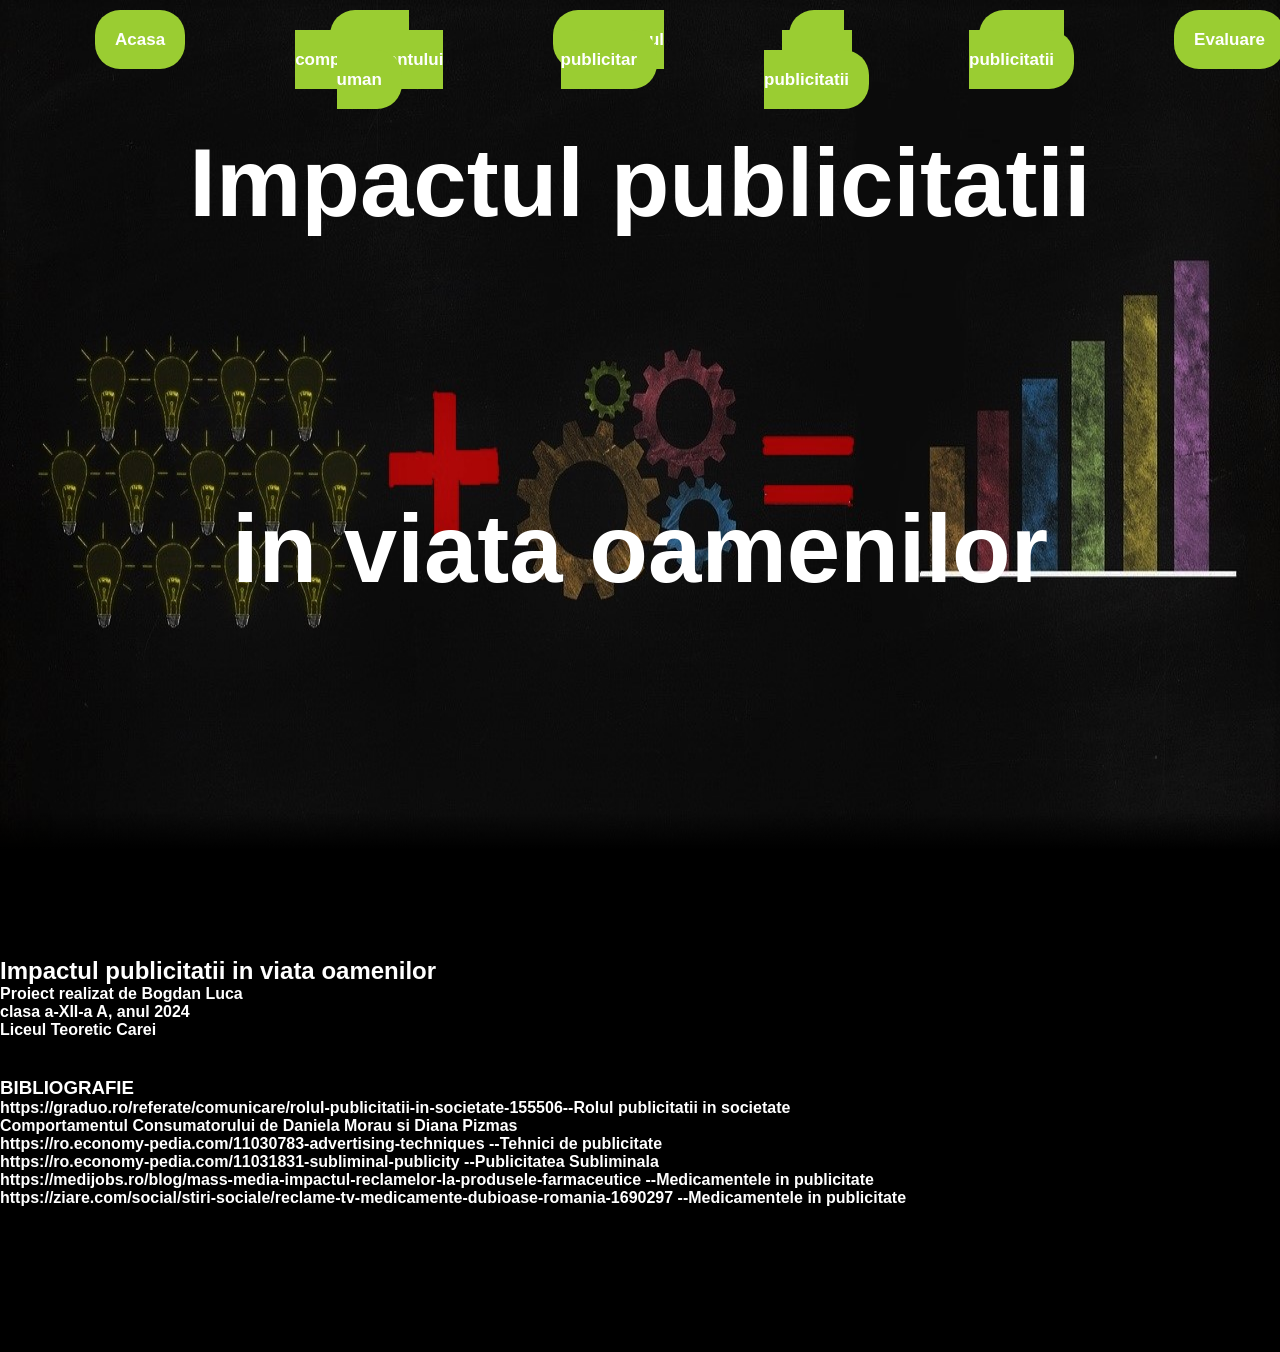
<file: Proiect_Isto/index.html>
<!DOCTYPE html>
<html lang="eng"?>
    <head>
        <meta charset="utf-8">
       <meta name="viewport" content="width=device-width,initial-scale=1">
       <link href="proiect_isto.css" rel="stylesheet" type="text/css">
       <title> Impactul publicitatii in viata oamenilor</title>
    </head>
<body>
    <div class="'main">
        <div class="navbar">
            <div class="icon">
                <h2 class="logo"><b>Impactul publicitatii </b></h2>
                <h2 class="logo" id="tt2"><b> in viata oamenilor</b></h2>
            </div>
            <div class="menu">
                <ul>
                    <li><a href="index.html" class="but">Acasa</a></li>
                    <li><a href="pag2.html" class="but">Analiza comportamentului uman</a></li>
                    <li><a href="pag3.html" class="but">Fenomenul publicitar</a></li>
                    <li><a href="pag4.html" class="but">Fata neagra a publicitatii</a></li>
                    <li><a href="pag5.html" class="but">Efectele publicitatii</a></li>
                    <li><a href="org.html" class="but">Evaluare</a></li>
                </ul>
            </div>
            
        </div>
        <div class="info-container">
            <div class="text-container">
              <h2>Impactul publicitatii in viata oamenilor</h2> 
              <p>Proiect realizat de Bogdan Luca</p>
              <p>clasa a-XII-a A, anul 2024</p>
              <p>Liceul Teoretic Carei</p>
              
                 <div id="bib">
                    <h3> BIBLIOGRAFIE</h3>
                     <p> https://graduo.ro/referate/comunicare/rolul-publicitatii-in-societate-155506--Rolul publicitatii in societate</p>
                     <p>Comportamentul Consumatorului de Daniela Morau si Diana Pizmas</p>
                     <p>https://ro.economy-pedia.com/11030783-advertising-techniques --Tehnici de publicitate</p>
                     <p>https://ro.economy-pedia.com/11031831-subliminal-publicity --Publicitatea Subliminala</p>
                     <p>https://medijobs.ro/blog/mass-media-impactul-reclamelor-la-produsele-farmaceutice --Medicamentele in publicitate</p>
                     <p>https://ziare.com/social/stiri-sociale/reclame-tv-medicamente-dubioase-romania-1690297 --Medicamentele in publicitate</p>
                 </div>
            </div>
          </div> 

</body>
</file>
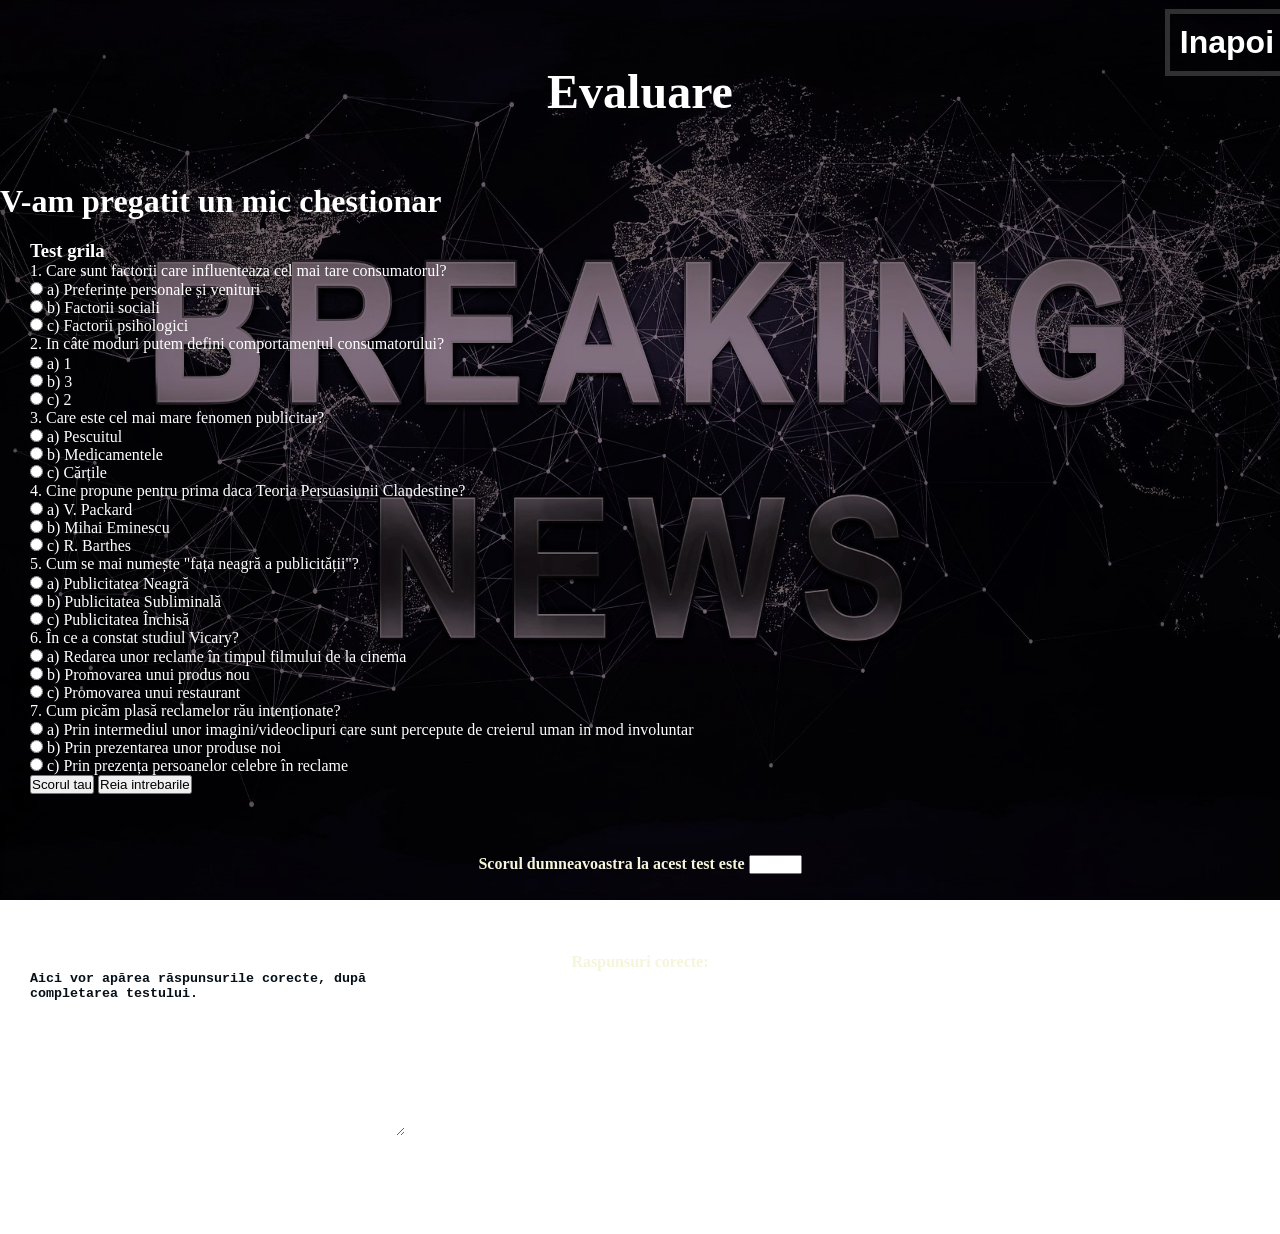
<file: Proiect_Isto/org.html>
<!DOCTYPE html>
<html lang="eng"?>
    <head>
        <meta charset="utf-8">
       <meta name="viewport" content="width=device-width,initial-scale=1">
       <link href="org.css" rel="stylesheet" type="text/css">
       <title> Impactul publicitatii in viata oamenilor</title>
    </head>
<body>
    <h1><font size="+5">Evaluare</font></h1>
    <h2><font size="+3"> V-am pregatit un mic chestionar</font></h2>

<script language="JavaScript">
<!-- Begin
var numQues = 7;
var numChoi = 3;

var answers = new Array(10);
var rezultat = new Array(2);
var response = new Array();
var final = 0;

answers[0] = "a) Preferințe personale și venituri";
answers[1] = "c) 2";
answers[2] = "b) Medicamentele";
answers[3] = "a) V. Packard";
answers[4] = "b) Publicitatea Subliminală";
answers[5] = "a) Redarea unor reclame în timpul filmului de la cinema ";
answers[6] = "a) Prin intermediul unor imagini/videoclipuri care sunt percepute de creierul uman in mod involuntar";

function getScore(form) {
  var score = 0;
  var currElt;
  var currSelection;
  for (i=0; i<numQues; i++) {
    currElt = i*numChoi;
    for (j=0; j<numChoi; j++) {
      currSelection = form.elements[currElt + j];
      if (currSelection.checked) {
        if (currSelection.value == answers[i]) {
          score++;
          break;
        }
      }
    }
  }
  score = Math.round(score/numQues*100);
  form.percentage.value = score + "%";
  final=score;
  var correctAnswers = "";
  for (i=1; i<=numQues; i++) {
    correctAnswers += i + ". " + answers[i-1] + "\r\n";
  }
  form.solutions.value = correctAnswers;
  
}

//  End -->
</script>

</head>

<body>

    <div style=" padding-left:30px; padding-right:30px; padding-bottom:30px; padding-top:20px; color: #FFF;">
	
<h3>Test grila</h3>

<form method="post" name="quiz">
1. Care sunt factorii care influenteaza cel mai tare consumatorul?
<ul style="margin-top: 1pt; list-style: none;">
 <li><input type="radio" name="q1" value="a) Mustang" >  a) Preferințe personale și venituri </li>
 <li><input type="radio" name="q1" value="b) Frizon"> b) Factorii sociali </li>
 <li><input type="radio" name="q1" value="c) Andaluz"> c) Factorii psihologici </li>
</ul>

2. In câte moduri putem defini comportamentul consumatorului?
<ul style="margin-top: 1pt; list-style: none;">
 <li><input type="radio" name="q2" value="a) Holsteiner"> a) 1 </li>
 <li><input type="radio" name="q2" value="b) Lipitan"> b) 3 </li>
 <li><input type="radio" name="q2" value="c) Andaluz"> c) 2 </li>
</ul>

3. Care este cel mai mare fenomen publicitar?
<ul style="margin-top: 1pt; list-style: none;">
 <li><input type="radio" name="q3" value="a) Arabia"> a) Pescuitul </li>
 <li><input type="radio" name="q3" value="b) Delta Rhonului"> b) Medicamentele </li>
 <li><input type="radio" name="q3" value="c) Delta Dunarii"> c) Cărțile </li>
</ul>

4. Cine propune pentru prima daca Teoria Persuasiunii Clandestine?
<ul style="margin-top: 1pt; list-style: none;">
 <li><input type="radio" name="q4" value="a) Lipita, Slovenia"> a) V. Packard </li>
 <li><input type="radio" name="q4" value="b) Polonia"> b) Mihai Eminescu </li>
 <li><input type="radio" name="q4" value="c) Ucraina"> c) R. Barthes</li>
</ul>

5. Cum se mai numește "fața neagră a publicității"?
<ul style="margin-top: 1pt; list-style: none;">
 <li><input type="radio" name="q5" value="a) Mustang"> a) Publicitatea Neagră </li>
 <li><input type="radio" name="q5" value="b) Calul Arab"> b) Publicitatea Subliminală  </li>
 <li><input type="radio" name="q5" value="c) Ahaltechin"> c)  Publicitatea Închisă </li>
</ul>

6. În ce a constat studiul Vicary? 
<ul style="margin-top: 1pt; list-style: none;">
 <li><input type="radio" name="q6" value="a) Tarile de Jos"> a) Redarea unor reclame în timpul filmului de la cinema </li>
 <li><input type="radio" name="q6" value="b) Norvegia"> b) Promovarea unui produs nou </li>
 <li><input type="radio" name="q6" value="c) Ungaria"> c) Promovarea unui restaurant </li>
</ul>

7. Cum picăm plasă reclamelor rău intenționate?
<ul style="margin-top: 1pt; list-style: none;">
 <li><input type="radio" name="q7" value="a) Frizonul"> a) Prin intermediul unor imagini/videoclipuri care sunt percepute de creierul uman in mod involuntar </li>
 <li><input type="radio" name="q7" value="b) Andaluz"> b) Prin prezentarea unor produse noi </li>
 <li><input type="radio" name="q7" value="c) Holsteiner"> c) Prin prezența persoanelor celebre în reclame </li>
</ul>
			
<input type="button" value="Scorul tau" onClick="getScore(this.form)">
<input type="reset" value="Reia intrebarile">
<p> <strong>Scorul dumneavoastra la acest test este <input class="bgclr" type="text" size="5" name="percentage" ></strong><br><br>
    
<p> <strong>Raspunsuri corecte:</strong></p>
<textarea class="bgclr" name="solutions" wrap="virtual" rows="11" cols="45" disabled style="color: #061018; background-color:#FFF; border:0px; font-weight:bold">
Aici vor apărea răspunsurile corecte, după completarea testului.
</textarea>

</form>		
	

 
</div>


	</div>
</div>
</body>
</html>
        </div>
   <div class="back"><h2><a href="index.html">Inapoi</a></h2> </div>
</body>
</file>
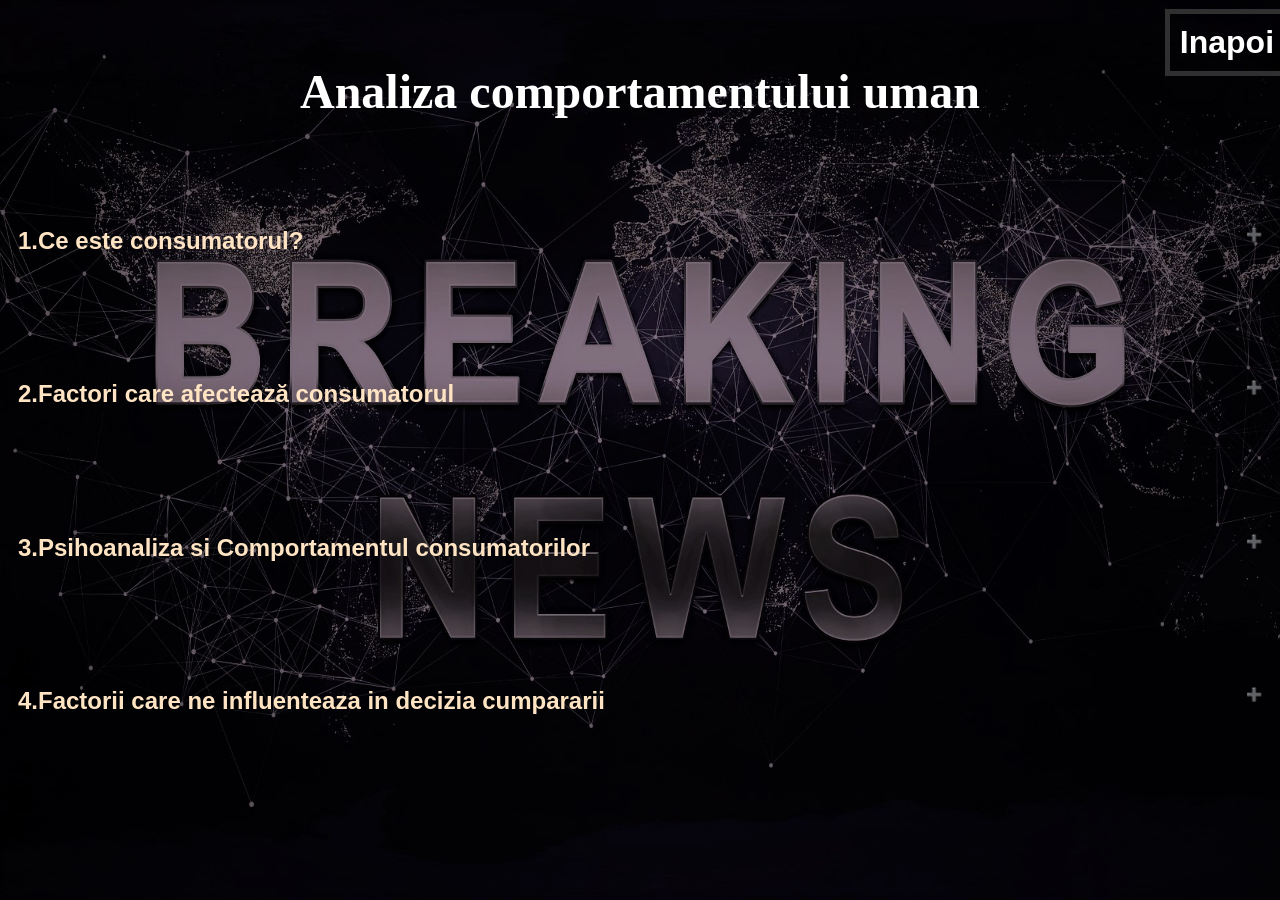
<file: Proiect_Isto/pag2.html>
<!DOCTYPE html>
<html lang="eng"?>
    <head>
        <meta charset="utf-8">
       <meta name="viewport" content="width=device-width,initial-scale=1">
       <link href="pag2.css" rel="stylesheet" type="text/css">
       <title> Impactul publicitatii in viata oamenilor</title>
    </head>
<body>
    <h1><font size="+5">Analiza comportamentului uman</font></h1>
    <style>
        .collapsible {
          background-color: transparent;
          color: bisque;
          cursor: pointer;
          padding: 18px;
          width: 100%;
          border: none;
          text-align: left;
          outline: none;
          font-size: 15px;
        }
        
        .active, .collapsible:hover {
          background-color: black;
        }
        
        .content {
          padding: 0 18px;
          display: none;
          overflow: hidden;
          background-color: orange;
        }
        </style>
        </head>
        <body>
        <button type="button" class="collapsible"><font size="+2"><b>1.Ce este consumatorul?</font></b></button>
        <div class="content">
            <p><font size="+3">Consumatorul este o persoană sau organizație care consumă bunuri sau servicii pe care producătorii sau furnizorii le pun la dispoziție pe piață și care servesc pentru a satisface un anumit tip de nevoie</font></p1> <br>
                <br> <br></p>
                <img src="consumator.jpg" alt="Coca-Cola" class="center">
        </div>
        <button type="button" class="collapsible"><font size="+2"><b>2.Factori care afectează consumatorul</font></b></button>
        <div class="content">
          <p><font size="+3"><u>Preferințe sau gusturi:</u> Fiecare individ își stabilește și știe care sunt nevoile sau preocupările lui, alegând bunurile sau serviciile care îi pot satisface cel mai bine independent</font></p1><br>
            <p><font size="+3"><u>Nivelul veniturilor:</u> În funcție de pragul de venit și de puterea de cumpărare al unui individ, acesta va avea mai multe sau mai puține opțiuni pe piață pentru a-și satisface cererea</font></p></font></p>
            <img src="comportamentul-consumatorului.webp" alt="Coca-Cola" class="center">
          </div>
        <button type="button" class="collapsible"><b><font size="+2">3.Psihoanaliza si Comportamentul consumatorilor</font></b></button>
        <div class="content">
          <p><font size="+3">Comportamentul consumatorului presupune schimburi între fiinţe umane(cu referire directă la vânzător şi la cumpărător)care îşi satisfac reciproc interesele</font></p>
          <h2><font size="+3">Dar cum am putea defini comportamentul unui consumator?</font></h2>
            <p3><font size="+3"> 1.Specialistii spun:“comportamentul consumatorului poate fi definit, ca o abordare de ansamblu ca reprezentând totalitatea actelor decizionale realizate la nivel individual sau de grup, legate direct de obţinerea şi utilizarea de bunuri şi servicii, în vederea satisfacerii nevoilor actuale şi viitoare, incluzând procesele decizionale care
               preced şi determină aceste acte.”</font></p3> <br>
        
           <p4><font size="+3"> 2. “Comportamentul consumatorului poate fi definit ca un
               concept prin excelenţă multidimensional, ca rezultantă specifică a unui sistem de
               relaţii dinamice dintre procesele de percepţie, informaţie, atitudine, motivaţie şi
               manifestare efectivă, ce caracterizează integrarea individului sau a grupului în spaţiul
               deschis de ansamblul bunurilor de consum şi serviciilor existente în societate la un
               moment dat, prin acte decizionale individuale sau de grup privitoare la acestea. ”</font></p4> <br> <br></font></pp1> <br> <br></p>
               
        </div>
        <button type="button" class="collapsible"><b><font size="+2">4.Factorii care ne influenteaza in decizia cumpararii </font></b></button>
        <div class="content">
          <p><font size="+3"> 1-factori individuali, includ: personalitatea, stilul cognitiv, stilul de viaţă şi riscul perceput</font></p6><br>
            <p7><font size="+3">2-factorii mediului, care se referă la: factorii socio-demografici (curba vieţii de familie, clasele sociale), grupuri de referinţă, familia, mediul economic</font></p7><br>
            <p9><font size="+3">4-factori sociali – care includ : grupuri de referinţă, familia, roluri şi statusuri</font></p9><br>
            <p10><font size="+3">5-factori psihologici – desemnaţi prin : motivaţie, percepţie, învăţare, convingeri şi atitudin. </font></p>
        </div>
    
    <div class="back"><h2><a href="index.html">Inapoi</a></h2> </div>
   <script>
    var coll = document.getElementsByClassName("collapsible");
    var i;
    
    for (i = 0; i < coll.length; i++) {
      coll[i].addEventListener("click", function() {
        this.classList.toggle("active");
        var content = this.nextElementSibling;
        if (content.style.display === "block") {
          content.style.display = "none";
        } else {
          content.style.display = "block";
        }
      });
    }
    </script>
    <style>
        .content {
          padding: 0 18px;
          background-color: transparent;
          max-height: 0;
          overflow: hidden;
          transition: max-height 0.2s ease-out;
        }
        </style>
        
        <script>
        var coll = document.getElementsByClassName("collapsible");
        var i;
        
        for (i = 0; i < coll.length; i++) {
          coll[i].addEventListener("click", function() {
            this.classList.toggle("active");
            var content = this.nextElementSibling;
            if (content.style.maxHeight){
              content.style.maxHeight = null;
            } else {
              content.style.maxHeight = content.scrollHeight + "px";
            }
          });
        }
        </script>
</body>
</file>
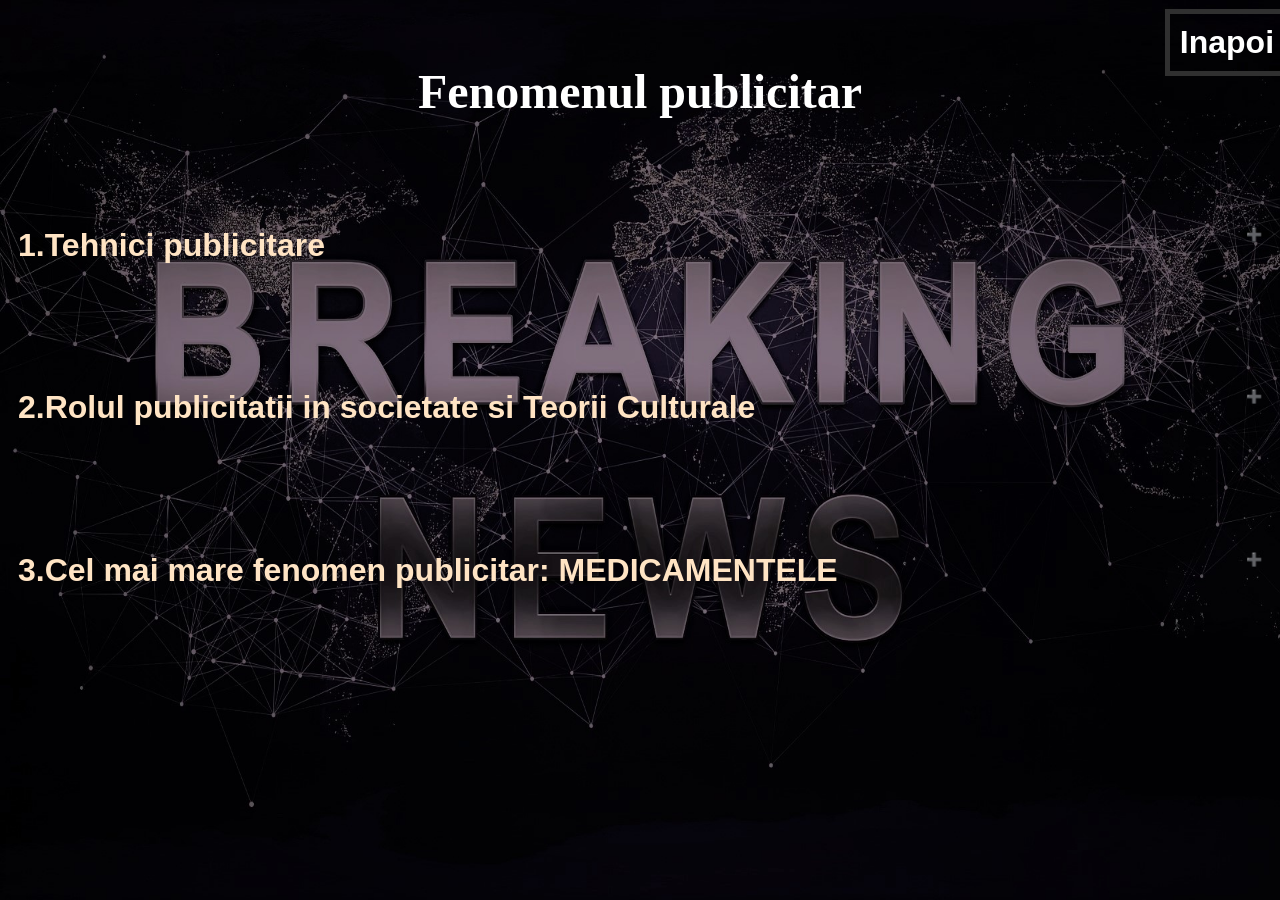
<file: Proiect_Isto/pag3.html>
<!DOCTYPE html>
<html lang="eng"?>
    <head>
        <meta charset="utf-8">
       <meta name="viewport" content="width=device-width,initial-scale=1">
       <link href="pag3.css" rel="stylesheet" type="text/css">
       <title> Impactul publicitatii in viata oamenilor</title>
    </head>
<body>
    <h1><font size="+5">Fenomenul publicitar</font></h1>
    <style>
        .collapsible {
          background-color: transparent;
          color: bisque;
          cursor: pointer;
          padding: 18px;
          width: 100%;
          border: none;
          text-align: left;
          outline: none;
          font-size: 15px;
        }
        
        .active, .collapsible:hover {
          background-color: black;
        }
        
        .content {
          padding: 0 18px;
          display: none;
          overflow: hidden;
          background-color: orange;
        }
        </style>
        </head>
        <body>
        <button type="button" class="collapsible"><font size="+3"><b>1.Tehnici publicitare</font></b></button>
        <div class="content">
            <p><font size="+3">Exista numeroase tehnici publicitare, insa cele mai importante ar fi urmatoarele:</font></p1> <br>
                <br> <br></p>
                <p2><font size="+3">1.Apel emoțional <br> </p2>
                    <p3>Această tehnică de publicitate se realizează cu ajutorul a doi factori - nevoile consumatorilor și factorul frică. </p3> <br>
                    <p4><u>Exemple:</u></p4> <br>
                    <p5>-nevoie de ceva nou</p5> <br>
                    <p5>-nevoie de acceptare</p5> <br>
                    <p5>-nevoie de a nu fi ignorat</p5> <br>
                    <p5>-nevoie de schimbare a lucrurilor vechi</p5> <br>
                    <p5>-nevoie de securitate</p5> <br>
                    <br>
                    <p4>Cele mai frecvente apeluri sub teamă sunt:</p4> <br>
                    <p5>-teama de accident</p5><br>
                    <p5>-teama de moarte</p5><br>
                    <p5>-teama de a fi evitat</p5><br>
                    <p5>-teama de a nu se îmbolnăvi</p5><br>
                    <p5>-teama de a îmbătrâni</p5><br>
                    <br>
                <p2> 2.Publicitate promoțională <br> </p2>
                 <p5> Această tehnică implică oferirea gratuită consumatorilor de mostre ale produsului. Articolele sunt oferite în târguri, evenimente promoționale și campanii publicitare pentru a atrage atenția clienților.</p5> <br>
                 <br>
                 <p2>3.Fapte și statistici </p2> <br>
                 <p5>   Aici, agenții de publicitate folosesc cifre, dovezi și exemple reale pentru a arăta cât de bine funcționează produsul lor. De exemplu, „Lizol curăță podeaua curăță 99,99% germeni” sau „Colgate este recomandat de 70% din medicii stomatologi ai lumii” </p5> <br>
                 <br>
                 <p2> 4.Complimentarea clienților </p2> <br>
                 <p5>Aici, agenții de publicitate au folosit punch lines care complimenteaza consumatorii care își cumpără produsele. De exemplu, Revlon spune „Pentru că meritați”.</p5>
                 <br>
                 <br>
                 <p5> Constatam ca reclamele sunt de mai multe <u>tipuri</u>:</p5> <br>
           <p5> -publicitate de informare – scopul fiind informarea <br> </p23>
            <p5>  -publicitatea care sprijina (endorsment) – foloseste ca sprijin pentru marca o persoana cat mai reprezentativa pentru publicul vizat  <br></p5>
             <p5>    -publicitatea de tip demonstratie – se demonstreaza efectiv calitatile produsului <br></p5>
              <p5>   -publicitatea de conjunctura – foloseste un moment aniversar sau o anumita semnificatie socio-culturala pentru grupul-tinta <br></p5>
              <p5>   -publicitatea aparent negativa – are ca scop oferirea unei justificari in vederea achizitionarii produsului, negand initial calitatile printr-o constructie argumentativa de tip reducere la absurd pentru a se demonstra mai apoi imposibilitatea acestei negatii <br> </p5>
              <br> <br>
        </div>
        
        <button type="button" class="collapsible"><b><font size="+3">2.Rolul publicitatii in societate si Teorii Culturale</font></b></button>
        <div class="content">
          <p><font size="+3"><p30> <p2>O prima teorie</p2> pe care ne propunem sa o expunem este cea a „persuasiunii clandestine”, prezentata de V. Packard. El respinge publicitatea, argumentele sale fiind de natura etica: publicitatea reprezinta o forma de manipulare, ori nimeni nu are dreptul de a manipula. Publicitatea nu manipuleaza doar in formele sale, ci in insasi substanta ei este o persuasiune clandestina. Lucrarea lui Packard prezinta o serie de tehnici de persuasiune puse la punct de publicitate cu ajutorul specialistilor in cercetarea motivatiilor, autorul analizand sub acest aspect campaniile electorale si propaganda politica. <br> </p30>
            <br>
            <p31>Ca o replica a primei teorii, publicitatea a fost asimilata cu un factor de democratie.
              Fara a se confunda cu propaganda, ea presupune creativitate, originalitate, seductie, chiar daca totul se decide la nivelul suprafetei exterioare. Partidele politice si statul se folosesc de aceasta publicitate, „publicitatea de serviciu public si de interes general” ; este vorba despre semnalizarea rutiera, promovarea programelor de protectie a pensionarilor, de asistenta sociala etc.</p31> <br>
              <br>
              <p32><p2>Abordata din perspectiva comunicationala</p2>, publicitatea a generat numeroase dispute, referitoare mai ales la valoarea informationala a mesajelor. Punctul de plecare l-a constituit teoria functionalista a lui Merton, care a recunoscut functia publicitara a comunicarii de masa.
                  Teoriile structural-lingvistice (R. Barthes, R. Lindekers) se axeaza pe analiza semiologica a mesajului. Limita acestei analize consta in faptul ca sunt vizate doar semnificatiile intentionale, neglijandu-se contextul socio-cultural al comunicarii si rolul activ al receptorului, care decodifica mesajul si instituie propriile semnificatii.
                  Jean Baudrillard in lucrarea sa, La societé de consommation, defineste publicitatea drept regina pseudoevenimentului: ea preia obiectul din realitate, ii elimina caracteristicile obiective si-l reconstruieste ca moda, ca fapt divers spectacular. Publicitatii nu i se pot aplica, prin urmare, categoriile adevarului si ale falsului, caci ea nu porneste de la un referent real. Ea se bazeaza pe un alt tip de verificare, cea a cuvantului: obiectul devine pseudoeveniment si apoi, prin adeziunea publicului la discursul publicitar, el se integreaza in viata reala ca eveniment real. In publicitate functioneaza deci categoriile mitului.</p32></font></pp1> <br> <br></p>
        </div>
        <button type="button" class="collapsible"><b><font size="+3">3.Cel mai mare fenomen publicitar: MEDICAMENTELE</font></b></button>
        <div class="content">
          <p><b><font size="+3">Cu siguranta, toata lumea a observat frecventa reclamelor cu medicamente, dar care este scopul lor?</font></b></p>
          <p><font size="+3"><p30> Lumea reclamelor este aparent luminoasă, cu promisiuni optimiste, cu personaje care, dacă înghit o pastilă, scapă ca prin minune de durerea de cap sau de un junghi la șale, aproape că nu există suferință umană, o lume artificială. Românii vizionează, într-un an, milioane de reclame la medicamente, suplimente alimentare și dispozitive medicale, iar spoturile publicitare ale industriei farmaceutice cumulează, în fiecare zi, 23 de ore pe toate canalele media din țara noastră. </p30>
            <br>
            <p31>Volumul de audiență pentru reclamele TV la brandurile pentru medicamentele care se eliberează fără rețetă medicală, suplimentele alimentare și alte produse din domeniul farmaceutic a crescut cu 38% în primele două luni ale pandemiei COVID-19 (martie – aprilie 2020) față de aceeași perioadă a anului trecut.</p31> <br>
              <br>
              <p32>Producătorii de medicamente transmit faptul că reclamele sunt „concepute pentru a oferi pacienților informații exacte din punct de vedere științific, astfel încât aceștia să fie mai bine informați despre opțiunile lor de îngrijire medicală și tratament”. Un astfel de marketing „încurajează pacienții să viziteze cabinetele medicilor lor pentru conversații despre sănătate, care altfel s-ar putea să nu aibă loc”. Ei omit insa gravele urmari ce pot aparea in urma unor astfel de afirmatii.De exemplu unii romanii isi pun singuri viata in pericol cumparandu-si medicamente pe care le vad la televizor in diverse reclame.</p32></font></pp1> <br> <br></p>
              <img style="width: 500px;" src="medicament_1.jpg" alt="Coca-Cola" >
              <img style="width: 500px; "src="medicament_2.jpg" alt="Coca-Cola" class="right">
        </div>
    <div class="back"><h2><a href="index.html">Inapoi</a></h2> </div>
   <script>
    var coll = document.getElementsByClassName("collapsible");
    var i;
    
    for (i = 0; i < coll.length; i++) {
      coll[i].addEventListener("click", function() {
        this.classList.toggle("active");
        var content = this.nextElementSibling;
        if (content.style.display === "block") {
          content.style.display = "none";
        } else {
          content.style.display = "block";
        }
      });
    }
    </script>
    <style>
        .content {
          padding: 0 18px;
          background-color: transparent;
          max-height: 0;
          overflow: hidden;
          transition: max-height 0.2s ease-out;
        }
        </style>
        
        <script>
        var coll = document.getElementsByClassName("collapsible");
        var i;
        
        for (i = 0; i < coll.length; i++) {
          coll[i].addEventListener("click", function() {
            this.classList.toggle("active");
            var content = this.nextElementSibling;
            if (content.style.maxHeight){
              content.style.maxHeight = null;
            } else {
              content.style.maxHeight = content.scrollHeight + "px";
            }
          });
        }
        </script>
</body>
</file>
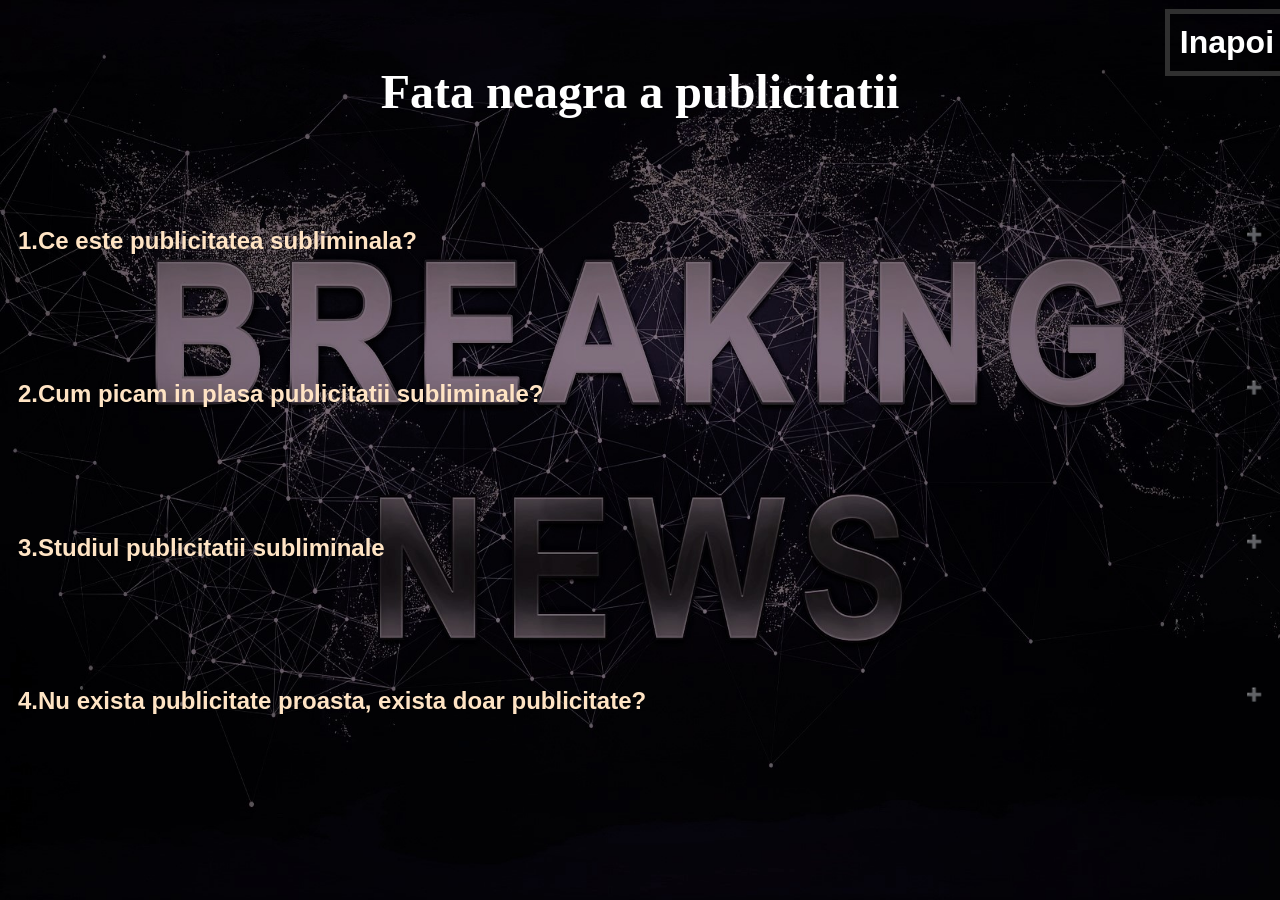
<file: Proiect_Isto/pag4.html>
<!DOCTYPE html>
<html lang="eng"?>
    <head>
        <meta charset="utf-8">
       <meta name="viewport" content="width=device-width,initial-scale=1">
       <link href="pag4.css" rel="stylesheet" type="text/css">
       <title> Impactul publicitatii in viata oamenilor</title>
    </head>
<body>
    <h1><font size="+5">Fata neagra a publicitatii</font></h1>
    <style>
        .collapsible {
          background-color: transparent;
          color: bisque;
          cursor: pointer;
          padding: 18px;
          width: 100%;
          border: none;
          text-align: left;
          outline: none;
          font-size: 15px;
        }
        
        .active, .collapsible:hover {
          background-color: black;
        }
        
        .content {
          padding: 0 18px;
          display: none;
          overflow: hidden;
          background-color: orange;
        }
        </style>
        </head>
        <body>
        <button type="button" class="collapsible"><font size="+2"><b>1.Ce este publicitatea subliminala?</font></b></button>
        <div class="content">
            <p><font size="+3">Publicitatea subliminală este utilizarea mesajelor subliminale și inconștiente în spații publicitare al căror scop principal este de a crea stimuli și impacte asupra publicului fără cunoștința lor directă</font></p1> <br>
                <br> <br></p>
                <img src="pub.jpg" alt="Coca-Cola" class="center">
        </div>
        <button type="button" class="collapsible"><font size="+2"><b>2.Cum picam in plasa publicitatii subliminale?</font></b></button>
        <div class="content">
          <p><font size="+3">În general, publicitatea subliminală este utilizată prin intermediul mesajelor audiovizuale (fixate, cum ar fi imaginile din reviste sau postere sau mișcarea prin cadre) emise sub pragul percepției conștiente. Aceasta înseamnă că ajung la creierul uman, dar într-un mod inconștient pentru oameni. Informațiile sunt depuse în capul lor, astfel încât să nu afle direct. Obiectivul este ca aceste informații să împingă dorința consumatorilor către un anumit produs, creând o nevoie pentru acesta și influențând comportamentul lor ca cumpărători.Cu ajutorul capacității de percepție a ochiului uman și a creierului (care funcționează diferit), sunt transferate mesaje subliminale care stimulează senzații sau idei precum anxietate, foame, panică sau sete, cu ajutorul sugestiei.</font></p>
        </div>
        <button type="button" class="collapsible"><b><font size="+2">3.Studiul publicitatii subliminale</font></b></button>
        <div class="content">
          <p><font size="+3">Cea mai cunoscută cercetare, pentru a ilustra acest lucru este studiul Vicary în 1958,
            prin care cercetatorii trebuiau să se stimuleze subliminal cumpărarea de Coca-Cola şi Popcorn. În
            cadru acestui experiment s-a proiectat pe ecran în timpul unui film, cu perioadă de
            expunere de 1/3000 secunde, îndemnul „eat Popcorn” şi „drink Coca-Cola”. Se afirmă astfel că, 45.699 spectatori au vizionat acest film. Vânzările de Popcorn
            şi Coca-Cola de la cinematograf în perioada reclamei subliminale au fost comparate cu
            perioada premergătoare. La Popcorn a rezultat o creştere a cifrei vânzării cu 58% , iar la Coca-Cola cu 18%</font></pp1> <br> <br></p>
            <img src="coke.jpg" alt="Coca-Cola" >
            <img src="public_sublim_pop.jpg" alt="Coca-Cola" class="right">
        </div>
        <button type="button" class="collapsible"><b><font size="+2">4.Nu exista publicitate proasta, exista doar publicitate?</font></b></button>
        <div class="content">
          <p><font size="+3"> Analizand companiile de succes ,observam ca incearca sa mentina expunerea la public cat mai simpla si mai directa cu posibilii lor cumparatori. Idee de "exisat doar publicitate" este gresita. Consumatorii nu sunt intereasti sa isi satisfaca nevoile si dorintele prin produse necalitative, ceea ce duce la faliment </font></p>
        </div>
    
    <div class="back"><h2><a href="index.html">Inapoi</a></h2> </div>
   <script>
    var coll = document.getElementsByClassName("collapsible");
    var i;
    
    for (i = 0; i < coll.length; i++) {
      coll[i].addEventListener("click", function() {
        this.classList.toggle("active");
        var content = this.nextElementSibling;
        if (content.style.display === "block") {
          content.style.display = "none";
        } else {
          content.style.display = "block";
        }
      });
    }
    </script>
    <style>
        .content {
          padding: 0 18px;
          background-color: transparent;
          max-height: 0;
          overflow: hidden;
          transition: max-height 0.2s ease-out;
        }
        </style>
        
        <script>
        var coll = document.getElementsByClassName("collapsible");
        var i;
        
        for (i = 0; i < coll.length; i++) {
          coll[i].addEventListener("click", function() {
            this.classList.toggle("active");
            var content = this.nextElementSibling;
            if (content.style.maxHeight){
              content.style.maxHeight = null;
            } else {
              content.style.maxHeight = content.scrollHeight + "px";
            }
          });
        }
        </script>
</body>
</file>
<file: Proiect_Isto/proiect_isto.css>
@font-face {
  font-family: Bebas;
  src: url('../Fonts/BebasKai-Regular.otf');
}
*{
    margin: 0;
    padding: 0;
}

body {
    background-image: url('index-back.jpg');
    background-repeat: no-repeat;
    background-attachment: fixed;
    background-size: 100% 100%;
  }
  .main{
    width: 100%;
    background: linear-gradient(to top,  rgba(0,0,0,0.5)50%,rgba(0,0,0,0.5)50%) , url="background.jpg";
    background-position: center;
    background-size: cover;
    height: 100%;
}

.navbar{
    width: 100%;
    height: 300px;
    margin: 0;

}

.icon{
    width: 100%;
    float: left;
    height: 90px;
    position: absolute;
    margin-top: 10%;
    margin-left: 0%;
    font-family: Montserrat, Arial, Helvetica, sans-serif;
  font-weight: 700;
  font-size: 4rem;
  color: white;
  text-align: center;
}
#tt2{
    margin-top: 20%;


}
.menu{
    width: 100%;
    float: left;
    height: 70px;
    text-align:center ;
    
}
ul{
    float: left;
    display: flex;
    justify-content: center;
	width: 100%;
    
}
ul li{
    list-style: none;
    margin-left: 100px;
    margin-top: 30px;
    font-size: 17px;

}
ul li a{
    text-decoration: none;
    color:white;
    font-family: Arial;
    font-weight: bold;
    transition: 0.4s ease-in-out;
	border-radius: 25px;
    background: yellowgreen;
    padding: 20px;
    width: 200px;
    height: 20%;



}
ul li a:hover{
    color: black;
}

    
 
.info-container {
    background: linear-gradient(0deg, rgba(0,0,0,1) 0%, rgba(0,0,0,1) 93%, rgba(255,255,255,0) 100%) ;
    display: flex;
    flex-direction: column;
    justify-content: center;
    align-items: left;
    text-align: left;
    height: 60%;
    position: absolute;
    margin-bottom: 0%;
    width: 100%;
    margin-top: 40%;
  
  }
.text-container{
    font-family: Montserrat, Arial, Helvetica, sans-serif;
  font-weight: 700;
  font-size: 1rem;
  color: white;
  margin-top: 0%;
  height: fit-content;
  
}
p.text-container {

    margin-top: 3rem;
    
}
#bib{
    margin-top: 3%;
}
.back a{
    position: absolute;
    top: 1%;
    left: 1%;
    color: #fff;
    font-family: "Arial";
    font-size: 2rem;
    padding: 10px;
    border: 5px solid rgb(48, 48, 48);
    transition: all 0.5s ease-in-out;
    text-decoration: none;
    margin-left: 90%;
}
  .back a:hover{
    color: orange;
    border: 10px solid rgb(90, 90, 90);
  }
</file>
<file: Proiect_Isto/org.css>
@font-face {
    font-family: Bebas;
    src: url('../Fonts/BebasKai-Regular.otf');
  }
  *{
      margin: 0;
      padding: 0;
  }
  
  body {
      background-image: url('bn.jpg');
      background-repeat: no-repeat;
      background-attachment: fixed;
      background-size: 100% 100%;
    }
#bib{
    margin-top: 3%;
}
.back a{
    position: absolute;
    top: 1%;
    left: 1%;
    color: #fff;
    font-family: "Arial";
    font-size: 2rem;
    padding: 10px;
    border: 5px solid rgb(48, 48, 48);
    transition: all 0.5s ease-in-out;
    text-decoration: none;
    margin-left: 90%;
}
  .back a:hover{
    color: orange;
    border: 10px solid rgb(90, 90, 90);
  }
  .info-container {
    background: linear-gradient(0deg, rgba(0,0,0,1) 0%, rgba(0,0,0,1) 93%, rgba(255,255,255,0) 100%) ;
    display: flex;
    flex-direction: column;
    justify-content: center;
    align-items: left;
    text-align: left;
    height: 60%;
    position: absolute;
    margin-bottom: 0%;
    width: 100%;
    margin-top: 40%;
  
  }
.text-container{
    font-family: Montserrat, Arial, Helvetica, sans-serif;
  font-weight: 700;
  font-size: 1rem;
  color: white;
  margin-top: 0%;
  height: fit-content;
  
}
p.text-container {

    margin-top: 3rem;
    
}
#bib{
    margin-top: 3%;
}
.back a{
    position: absolute;
    top: 1%;
    left: 1%;
    color: #fff;
    font-family: "Arial";
    font-size: 2rem;
    padding: 10px;
    border: 5px solid rgb(48, 48, 48);
    transition: all 0.5s ease-in-out;
    text-decoration: none;
    margin-left: 90%;
}
  .back a:hover{
    color: orange;
    border: 10px solid rgb(90, 90, 90);
  }
  h1{
    text-align: center;
    margin-top: 5%;
    color: white;
  }
  h2{
    text-align: left;
    margin-top: 5%;
    color: white;
  }
  p{
    color: beige;
    margin-top: 5%;
    text-align: center;
  }
  p1{
    color: white;
    margin-left: 5%;
  }
  p2{
    color: gold;
  }
  p3{
    margin-left: 5%;
    color: white;
  }
  p4{
    color: gold;
  }
  p5{
    margin-left: 5%;
    color: white;
  }
  pp{
    color: gold;
  }
  pp1{
    color: white;
    margin-left: 5%;
  }
  /* Style the button that is used to open and close the collapsible content */
.collapsible {
  background-color: transparent;
  color: #444;
  cursor: pointer;
  padding: 18px;
  width: 25%;
  border: none;
  text-align: left;
  outline: none;
  font-size: 15px;
  margin-top: 7%;
}

/* Add a background color to the button if it is clicked on (add the .active class with JS), and when you move the mouse over it (hover) */
.active, .collapsible:hover {
  background-color: black;
}

/* Style the collapsible content. Note: hidden by default */
.content {
  padding: 0 18px;
  display: none;
  overflow: hidden;
  background-color: orange;
}
.collapsible:after {
  content: '\02795'; /* Unicode character for "plus" sign (+) */
  font-size: 13px;
  color: orange;
  float: right;
  margin-left: 5px;
}

.active:after {
  content: "\2796"; /* Unicode character for "minus" sign (-) */
}
img{
  border-radius: 15%;
  width: 30%;
  
}
.right{
  float: right;
}
.center {
  display: block;
  margin-left: auto;
  margin-right: auto;
  width: 20%;
}
.firework {
    position: absolute;
    top: 50%;
    left: 50%;
    transform: translate(-50%, -50%);
    width: 0.5vmin;
    aspect-ratio: 1;
    background-size: 0.5vmin 0.5vmin;
    background-repeat: no-repeat;
  }
  @keyframes firework {
    0% { 
      transform: translate(-50%, 60vh);
      width: 0.5vmin;
      opacity: 1;
    }
    50% { 
      width: 0.5vmin;
      opacity: 1;
    }
    100% { 
      width: 45vmin; 
      opacity: 0; 
    }
  }
</file>
<file: Proiect_Isto/pag2.css>
@font-face {
  font-family: Bebas;
  src: url('../Fonts/BebasKai-Regular.otf');
}
*{
    margin: 0;
    padding: 0;
}

body {
    background-image: url('bn.jpg');
    background-repeat: no-repeat;
    background-attachment: fixed;
    background-size: 100% 100%;
  }
#bib{
  margin-top: 3%;
}
.back a{
  position: absolute;
  top: 1%;
  left: 1%;
  color: #fff;
  font-family: "Arial";
  font-size: 2rem;
  padding: 10px;
  border: 5px solid rgb(48, 48, 48);
  transition: all 0.5s ease-in-out;
  text-decoration: none;
  margin-left: 90%;
}
.back a:hover{
  color: orange;
  border: 10px solid rgb(90, 90, 90);
}
.info-container {
  background: linear-gradient(0deg, rgba(0,0,0,1) 0%, rgba(0,0,0,1) 93%, rgba(255,255,255,0) 100%) ;
  display: flex;
  flex-direction: column;
  justify-content: center;
  align-items: left;
  text-align: left;
  height: 60%;
  position: absolute;
  margin-bottom: 0%;
  width: 100%;
  margin-top: 40%;

}
.text-container{
  font-family: Montserrat, Arial, Helvetica, sans-serif;
font-weight: 700;
font-size: 1rem;
color: white;
margin-top: 0%;
height: fit-content;

}
p.text-container {

  margin-top: 3rem;
  
}
#bib{
  margin-top: 3%;
}
.back a{
  position: absolute;
  top: 1%;
  left: 1%;
  color: #fff;
  font-family: "Arial";
  font-size: 2rem;
  padding: 10px;
  border: 5px solid rgb(48, 48, 48);
  transition: all 0.5s ease-in-out;
  text-decoration: none;
  margin-left: 90%;
}
.back a:hover{
  color: orange;
  border: 10px solid rgb(90, 90, 90);
}
h1{
  text-align: center;
  margin-top: 5%;
  color: white;
}
p{
  color: beige;
  margin-top: 5%;
  text-align: center;
}
p1{
  color: white;
  margin-left: 5%;
}
p2{
  color: gold;
}
p3{
  margin-left: 5%;
  color: beige;
}
p4{
  margin-left: 5%;
  color: beige;
}
p5{
  margin-left: 5%;
  color: white;
}
pp{
  color: gold;
}
pp1{
  color: white;
  margin-left: 5%;
}
/* Style the button that is used to open and close the collapsible content */
.collapsible {
background-color: orange;
color: #444;
cursor: pointer;
padding: 18px;
width: 25%;
border: none;
text-align: left;
outline: none;
font-size: 15px;
margin-top: 7%;
}

/* Add a background color to the button if it is clicked on (add the .active class with JS), and when you move the mouse over it (hover) */
.active, .collapsible:hover {
background-color: orange;
}

/* Style the collapsible content. Note: hidden by default */
.content {
padding: 0 18px;
display: none;
overflow: hidden;
background-color: orange;
}
.collapsible:after {
content: '\02795'; /* Unicode character for "plus" sign (+) */
font-size: 13px;
color: orange;
float: right;
margin-left: 5px;
}

.active:after {
content: "\2796"; /* Unicode character for "minus" sign (-) */
}
h2{
  text-align: left;
  margin-top: 5%;
  color: beige;
}
.center {
  display: block;
  margin-left: auto;
  margin-right: auto;
  width: 20%;
}
</file>
<file: Proiect_Isto/pag3.css>
@font-face {
  font-family: Bebas;
  src: url('../Fonts/BebasKai-Regular.otf');
}
*{
    margin: 0;
    padding: 0;
}

body {
    background-image: url('bn.jpg');
    background-repeat: no-repeat;
    background-attachment: fixed;
    background-size: 100% 100%;
  }
#bib{
  margin-top: 3%;
}
.back a{
  position: absolute;
  top: 1%;
  left: 1%;
  color: #fff;
  font-family: "Arial";
  font-size: 2rem;
  padding: 10px;
  border: 5px solid rgb(48, 48, 48);
  transition: all 0.5s ease-in-out;
  text-decoration: none;
  margin-left: 90%;
}
.back a:hover{
  color: orange;
  border: 10px solid rgb(90, 90, 90);
}
.info-container {
  background: linear-gradient(0deg, rgba(0,0,0,1) 0%, rgba(0,0,0,1) 93%, rgba(255,255,255,0) 100%) ;
  display: flex;
  flex-direction: column;
  justify-content: center;
  align-items: left;
  text-align: left;
  height: 60%;
  position: absolute;
  margin-bottom: 0%;
  width: 100%;
  margin-top: 40%;

}
.text-container{
  font-family: Montserrat, Arial, Helvetica, sans-serif;
font-weight: 700;
font-size: 1rem;
color: white;
margin-top: 0%;
height: fit-content;

}
p.text-container {

  margin-top: 3rem;
  
}
#bib{
  margin-top: 3%;
}
.back a{
  position: absolute;
  top: 1%;
  left: 1%;
  color: #fff;
  font-family: "Arial";
  font-size: 2rem;
  padding: 10px;
  border: 5px solid rgb(48, 48, 48);
  transition: all 0.5s ease-in-out;
  text-decoration: none;
  margin-left: 90%;
}
.back a:hover{
  color: orange;
  border: 10px solid rgb(90, 90, 90);
}
h1{
  text-align: center;
  margin-top: 5%;
  color: white;
}
p{
  color: beige;
  margin-top: 5%;
  text-align: center;
}
p1{
  color: beige;
  margin-left: 5%;
}
p2{
  color: gold;
}
p3{
  margin-left: 5%;
  color: beige;
}
p4{
  color: gold;
}
p5{
  margin-left: 5%;
  color: beige;
}
pp{
  color: gold;
}
pp1{
  color: beige;
  margin-left: 5%;
}
/* Style the button that is used to open and close the collapsible content */
.collapsible {
background-color: orange;
color: #444;
cursor: pointer;
padding: 18px;
width: 25%;
border: none;
text-align: left;
outline: none;
font-size: 15px;
margin-top: 7%;
}

/* Add a background color to the button if it is clicked on (add the .active class with JS), and when you move the mouse over it (hover) */
.active, .collapsible:hover {
background-color: orange;
}

/* Style the collapsible content. Note: hidden by default */
.content {
padding: 0 18px;
display: none;
overflow: hidden;
background-color: orange;
}
.collapsible:after {
content: '\02795'; /* Unicode character for "plus" sign (+) */
font-size: 13px;
color: orange;
float: right;
margin-left: 5px;
}

.active:after {
content: "\2796"; /* Unicode character for "minus" sign (-) */
}
.right{
  float: right;
}
</file>
<file: Proiect_Isto/pag4.css>
@font-face {
    font-family: Bebas;
    src: url('../Fonts/BebasKai-Regular.otf');
  }
  *{
      margin: 0;
      padding: 0;
  }
  
  body {
      background-image: url('bn.jpg');
      background-repeat: no-repeat;
      background-attachment: fixed;
      background-size: 100% 100%;
    }
#bib{
    margin-top: 3%;
}
.back a{
    position: absolute;
    top: 1%;
    left: 1%;
    color: #fff;
    font-family: "Arial";
    font-size: 2rem;
    padding: 10px;
    border: 5px solid rgb(48, 48, 48);
    transition: all 0.5s ease-in-out;
    text-decoration: none;
    margin-left: 90%;
}
  .back a:hover{
    color: orange;
    border: 10px solid rgb(90, 90, 90);
  }
  .info-container {
    background: linear-gradient(0deg, rgba(0,0,0,1) 0%, rgba(0,0,0,1) 93%, rgba(255,255,255,0) 100%) ;
    display: flex;
    flex-direction: column;
    justify-content: center;
    align-items: left;
    text-align: left;
    height: 60%;
    position: absolute;
    margin-bottom: 0%;
    width: 100%;
    margin-top: 40%;
  
  }
.text-container{
    font-family: Montserrat, Arial, Helvetica, sans-serif;
  font-weight: 700;
  font-size: 1rem;
  color: white;
  margin-top: 0%;
  height: fit-content;
  
}
p.text-container {

    margin-top: 3rem;
    
}
#bib{
    margin-top: 3%;
}
.back a{
    position: absolute;
    top: 1%;
    left: 1%;
    color: #fff;
    font-family: "Arial";
    font-size: 2rem;
    padding: 10px;
    border: 5px solid rgb(48, 48, 48);
    transition: all 0.5s ease-in-out;
    text-decoration: none;
    margin-left: 90%;
}
  .back a:hover{
    color: orange;
    border: 10px solid rgb(90, 90, 90);
  }
  h1{
    text-align: center;
    margin-top: 5%;
    color: white;
  }
  p{
    color: beige;
    margin-top: 5%;
    text-align: center;
  }
  p1{
    color: white;
    margin-left: 5%;
  }
  p2{
    color: gold;
  }
  p3{
    margin-left: 5%;
    color: white;
  }
  p4{
    color: gold;
  }
  p5{
    margin-left: 5%;
    color: white;
  }
  pp{
    color: gold;
  }
  pp1{
    color: white;
    margin-left: 5%;
  }
  /* Style the button that is used to open and close the collapsible content */
.collapsible {
  background-color: orange;
  color: #444;
  cursor: pointer;
  padding: 18px;
  width: 25%;
  border: none;
  text-align: left;
  outline: none;
  font-size: 15px;
  margin-top: 7%;
}

/* Add a background color to the button if it is clicked on (add the .active class with JS), and when you move the mouse over it (hover) */
.active, .collapsible:hover {
  background-color: orange;
}

/* Style the collapsible content. Note: hidden by default */
.content {
  padding: 0 18px;
  display: none;
  overflow: hidden;
  background-color: orange;
}
.collapsible:after {
  content: '\02795'; /* Unicode character for "plus" sign (+) */
  font-size: 13px;
  color: orange;
  float: right;
  margin-left: 5px;
}

.active:after {
  content: "\2796"; /* Unicode character for "minus" sign (-) */
}
img{
  border-radius: 15%;
  width: 30%;
  
}
.right{
  float: right;
}
.center {
  display: block;
  margin-left: auto;
  margin-right: auto;
  width: 20%;
}
</file>
